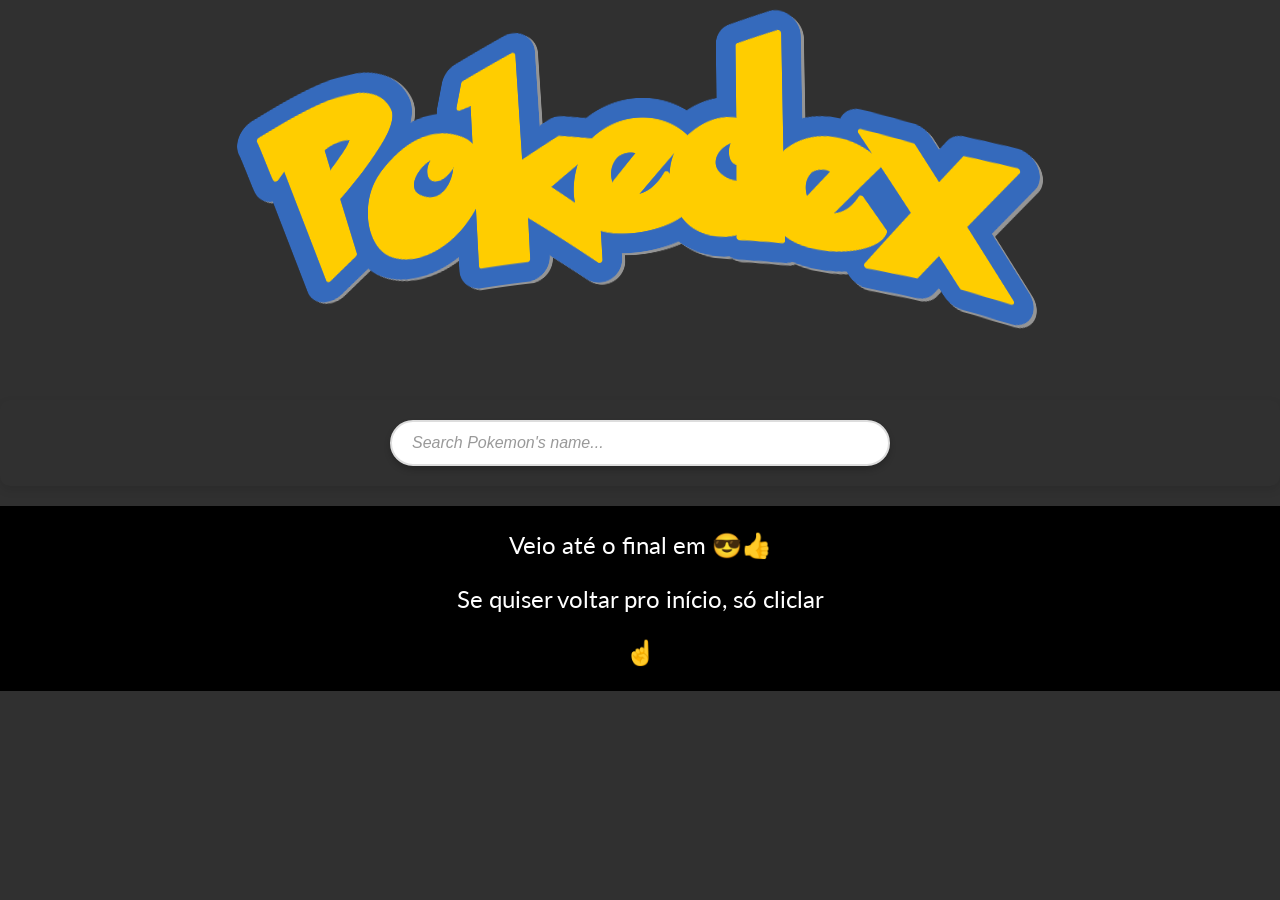
<file: index.html>
<!DOCTYPE html>
<html lang="pt-br">
<head>
    <meta charset="UTF-8">
    <meta name="viewport" content="width=device-width, initial-scale=1.0">
    <link rel="stylesheet" href="style.css">
    <link rel="apple-touch-icon" sizes="180x180" href="favicon/apple-touch-icon.png">
<link rel="icon" type="image/png" sizes="32x32" href="favicon/favicon-32x32.png">
<link rel="icon" type="image/png" sizes="16x16" href="favicon/favicon-16x16.png">
    <title>Pokedex</title>
</head>
<body>

    <div id="titulo" class="titulo"><img src="imgs/titulo.png" alt=""></div>
    <div class="searchBar">
        <input id="searchbar" 
               onkeyup="searchPokemon()" 
               type="text" name="search" 
               placeholder="Search Pokemon's name...">
    </div>
    
    <div class="poke-container" id="poke-container"></div>

    <footer>
        <p>Veio até o final em 😎👍</p>
        <a href="#titulo">Se quiser voltar pro início, só cliclar</a>
        <p>☝</p>
    </footer>

    <script src="script.js"></script>
    <script src="search.js"></script>
    
</body>
</html>
</file>
<file: style.css>
@import url('https://fonts.googleapis.com/css?family=Lato:300,400&display=swap');

* {
    box-sizing: border-box;
    scroll-behavior: smooth;
}

body {
    background-color: #303030;
    font-family: 'Lato', sans-serif;
    display: flex;
    flex-direction: column;
    align-items: center;
    justify-content: center;
    margin: 0;
}

img {
    user-select: none;
    pointer-events: none;
    -webkit-user-drag: none;
    -moz-user-drag: none;
    -ms-user-drag: none;
}

.titulo {
    height: 400px;
    margin: auto;
    width: 100%;
    text-align: center;
    transition: transform 1s ease;
    perspective: 1000px;
}

.titulo.girar {
    transform: rotate(720deg);
    transform-origin: center center;
}

.poke-container {
    display: flex;
    flex-wrap: wrap;
    align-items: center;
    justify-content:center;
    margin: 0 auto;
    max-width: 80%;
    height: auto;
}

.pokemon {
    background-color: #eee;
    border-radius: 10px;
    box-shadow: 0 3px 15px rgba(100, 100, 100, 0.5);
    margin: 10px;
    padding: 20px;
    text-align: center;
    border: 3px solid black;
    width: 200px;
}

.pokemon:hover {
    transform: scale(1.05);
    transition: transform 0.2s;
    box-shadow: 0 6px 20px rgba(100, 100, 100, 0.8);
}

.pokemon .img-container img {
    max-width: 80%;
    margin-top: 20px;
    padding: 10px;
    border: 3px solid rgba(0, 0, 0, 0.6);
    border-radius: 50%;
    background-image: url('imgs/forest.jpg');
    background-position: center;
    background-size: cover;
}

.pokemon .info {
    margin-top: 15px;
    font-weight: bold;
}

.pokemon .info .number {
    background-color: rgba(0, 0, 0, 0.1);
    padding: 5px 10px;
    border-radius: 10px;
    font-size: 0.8em;
}

.pokemon .info .name {
    margin: 15px 0 10px;
    letter-spacing: 0.5px;
}

.searchBar {
    width: 100%;
    text-align: center;
    margin-bottom: 20px;
    padding: 20px;
    box-shadow: 0 4px 10px rgba(0, 0, 0, 0.1);
    border-radius: 10px;
}

.searchBar input {
    width: 80%;
    max-width: 500px;
    padding: 12px 20px;
    font-size: 16px;
    border-radius: 50px;
    border: 2px solid #ddd;
    box-shadow: 0 4px 6px rgba(0, 0, 0, 0.2);
    outline: none;
}

.searchBar input:focus {
    border-color: #16b5ff;
    box-shadow: 0 0 10px rgba(0, 0, 0, 0.5);
}

.searchBar input::placeholder {
    color: #999;
    font-style: italic;
}

footer {
    background-color: #000000;
    width: 100%;
    text-align: center;
    color: #fff;
    font-size:x-large;
    margin-top: auto;
}

footer a {
    text-decoration: none;
    color: inherit;
}

@media (max-width: 768px) {
    .titulo {
        display: none;
    }

    .poke-container {
        align-items: center;
    }

    .pokemon {
        width: 90%;
        height: auto;
        font-size: 1.5em;
        padding: 20px;
    }

    .pokemon:hover {
        transform: none;
        transition: none;
    }

    .pokemon .img-container img{
        width: 100%;
    }
}
</file>
